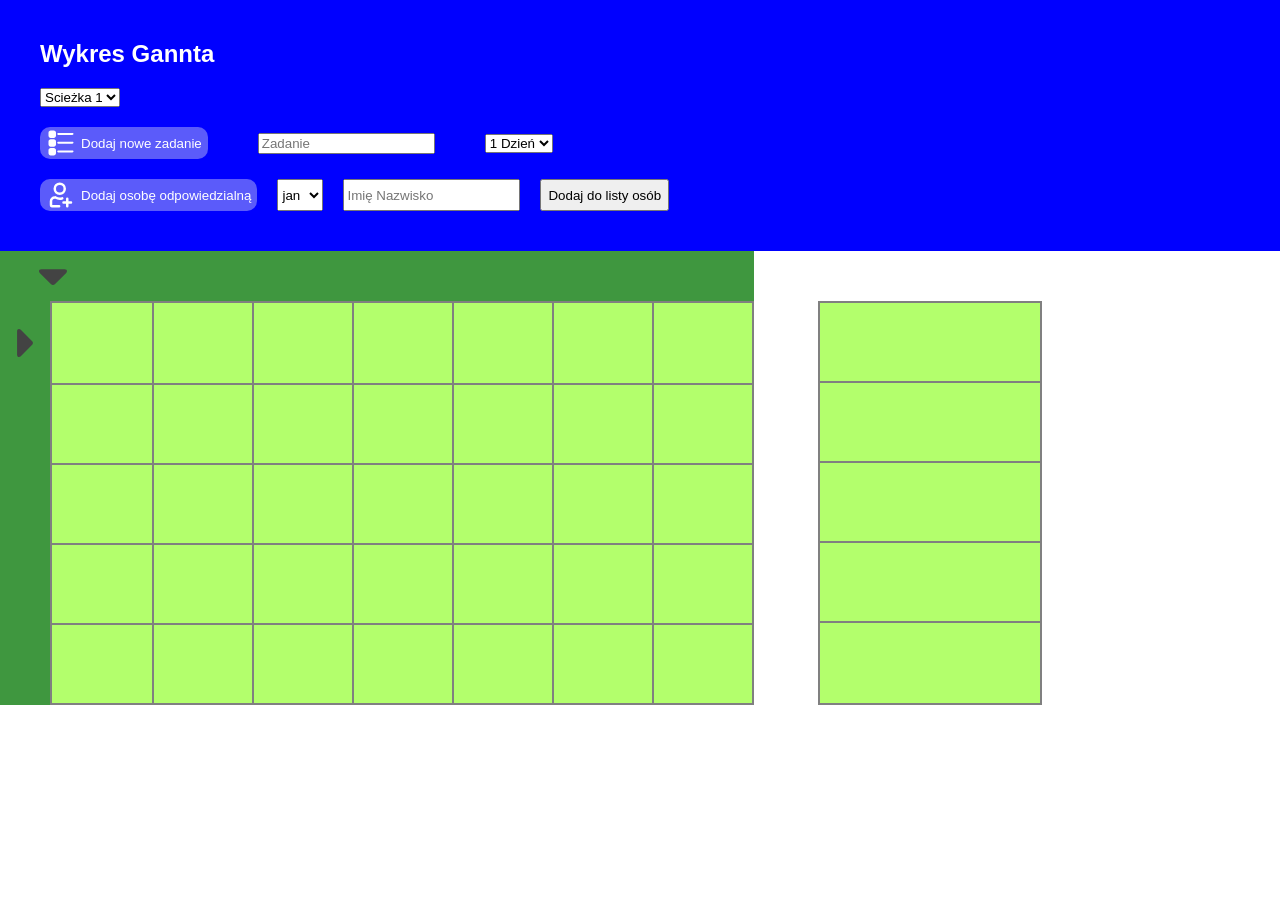
<file: Wykre Guanta/v1.0/index.html>
<!DOCTYPE html>
<html lang="pl">
<head>
    <meta charset="UTF-8">
    <meta name="viewport" content="width=device-width, initial-scale=1.0">
    <title>Wykres Gannta</title>
    <link rel="stylesheet" href="css/style.css">
    
    
</head>
<body>
    
    <div>
        <section id="banner">
            <h1>Wykres Gannta</h1>

            <select onchange="arrowMove()" id="path">
                <option value="1">Scieżka 1</option>
                <option value="2">Scieżka 2</option>
                <option value="3">Scieżka 3</option>
                <option value="4">Scieżka 4</option>
                <option value="5">Scieżka 5</option>
            </select>
            
            <div id="taskDiv">
                <button class="buttons" id="addTaskButton">
                <svg viewBox="0 0 24 24" version="1.1" xmlns="http://www.w3.org/2000/svg" xmlns:xlink="http://www.w3.org/1999/xlink" fill="#ffffff" stroke="#ffffff"><g id="SVGRepo_bgCarrier" stroke-width="0"></g><g id="SVGRepo_tracerCarrier" stroke-linecap="round" stroke-linejoin="round"></g><g id="SVGRepo_iconCarrier">  <title>ic_fluent_apps_list_24_filled</title> <desc>Created with Sketch.</desc> <g id="🔍-Product-Icons" stroke="none" stroke-width="1" fill="none" fill-rule="evenodd"> <g id="ic_fluent_apps_list_24_filled" fill="#ffffff" fill-rule="nonzero"> <path d="M6.24787561,16.0021244 C7.21437393,16.0021244 7.99787561,16.7856261 7.99787561,17.7521244 L7.99787561,20.25 C7.99787561,21.2164983 7.21437393,22 6.24787561,22 L3.75,22 C2.78350169,22 2,21.2164983 2,20.25 L2,17.7521244 C2,16.7856261 2.78350169,16.0021244 3.75,16.0021244 L6.24787561,16.0021244 Z M9.74809326,18 L21.2528964,18 C21.66711,18 22.0028964,18.3357864 22.0028964,18.75 C22.0028964,19.1296958 21.7207425,19.443491 21.354667,19.4931534 L21.2528964,19.5 L9.74809326,19.5 C9.3338797,19.5 8.99809326,19.1642136 8.99809326,18.75 C8.99809326,18.3703042 9.28024715,18.056509 9.64632271,18.0068466 L9.74809326,18 L21.2528964,18 L9.74809326,18 Z M6.24787561,9.00106219 C7.21437393,9.00106219 7.99787561,9.78456388 7.99787561,10.7510622 L7.99787561,13.2489378 C7.99787561,14.2154361 7.21437393,14.9989378 6.24787561,14.9989378 L3.75,14.9989378 C2.78350169,14.9989378 2,14.2154361 2,13.2489378 L2,10.7510622 C2,9.78456388 2.78350169,9.00106219 3.75,9.00106219 L6.24787561,9.00106219 Z M9.74809326,11 L21.2528964,11 C21.66711,11 22.0028964,11.3357864 22.0028964,11.75 C22.0028964,12.1296958 21.7207425,12.443491 21.354667,12.4931534 L21.2528964,12.5 L9.74809326,12.5 C9.3338797,12.5 8.99809326,12.1642136 8.99809326,11.75 C8.99809326,11.3703042 9.28024715,11.056509 9.64632271,11.0068466 L9.74809326,11 L21.2528964,11 L9.74809326,11 Z M6.24787561,2 C7.21437393,2 7.99787561,2.78350169 7.99787561,3.75 L7.99787561,6.24787561 C7.99787561,7.21437393 7.21437393,7.99787561 6.24787561,7.99787561 L3.75,7.99787561 C2.78350169,7.99787561 2,7.21437393 2,6.24787561 L2,3.75 C2,2.78350169 2.78350169,2 3.75,2 L6.24787561,2 Z M9.74809326,4 L21.2528964,4 C21.66711,4 22.0028964,4.33578644 22.0028964,4.75 C22.0028964,5.12969577 21.7207425,5.44349096 21.354667,5.49315338 L21.2528964,5.5 L9.74809326,5.5 C9.3338797,5.5 8.99809326,5.16421356 8.99809326,4.75 C8.99809326,4.37030423 9.28024715,4.05650904 9.64632271,4.00684662 L9.74809326,4 L21.2528964,4 L9.74809326,4 Z" id="🎨-Color"> </path> </g> </g> </g></svg>
                    Dodaj nowe zadanie
                </button>
                <input type="text" name="" id="taskInput" placeholder="Zadanie  ">
                <select id="days">
                    <option value="1">1 Dzień</option>
                    <option value="2">2 Dzień</option>
                    <option value="3">3 Dzień</option>
                    <option value="4">4 Dzień</option>
                    <option value="5">5 Dzień</option>
                    <option value="6">6 Dzień</option>
                    <option value="7">7 Dzień</option>
                </select>
            </div>
            
            <div id="userDiv">
                         <button class="buttons" id="addTaskUser">
                            <svg viewBox="0 0 24 24" fill="none" xmlns="http://www.w3.org/2000/svg"><g id="SVGRepo_bgCarrier" stroke-width="0"></g><g id="SVGRepo_tracerCarrier" stroke-linecap="round" stroke-linejoin="round"></g><g id="SVGRepo_iconCarrier"> <path d="M20 18L14 18M17 15V21M7.68213 14C8.63244 14.6318 9.77319 15 10.9999 15C11.7012 15 12.3744 14.8797 13 14.6586M10.5 21H5.6C5.03995 21 4.75992 21 4.54601 20.891C4.35785 20.7951 4.20487 20.6422 4.10899 20.454C4 20.2401 4 19.9601 4 19.4V17C4 15.3431 5.34315 14 7 14H7.5M15 7C15 9.20914 13.2091 11 11 11C8.79086 11 7 9.20914 7 7C7 4.79086 8.79086 3 11 3C13.2091 3 15 4.79086 15 7Z" stroke="#ffffff" stroke-width="2" stroke-linecap="round" stroke-linejoin="round"></path> </g></svg>
                            Dodaj osobę odpowiedzialną
                        </button>
                        <select id="userList">
                            <option value="1">jan</option>
                            <option value="2">julia</option>
                        </select>
                        <input type="text" id="user" placeholder="Imię Nazwisko">
                        <button class="buttons"  onclick="userAdd()">Dodaj do listy osób</button>
                        
            </div>
            

            
        </section>
       
        
    </div>

        <div id="chart">
        <div onclick="ruszTym(event)" id="topTableBorder">
            <svg id="topArrow" viewBox="0 -0.5 17 17" version="1.1" xmlns="http://www.w3.org/2000/svg" xmlns:xlink="http://www.w3.org/1999/xlink" class="si-glyph si-glyph-triangle-down" fill="#000000"><g id="SVGRepo_bgCarrier" stroke-width="0"></g><g id="SVGRepo_tracerCarrier" stroke-linecap="round" stroke-linejoin="round"></g><g id="SVGRepo_iconCarrier"> <title>1237</title> <defs> </defs> <g stroke="none" stroke-width="1" fill="none" fill-rule="evenodd"> <path d="M10.106,12.69 C9.525,13.27 8.584,13.27 8.002,12.69 L1.561,6.246 C0.979,5.665 0.722,4.143 2.561,4.143 L15.549,4.143 C17.45,4.143 17.131,5.664 16.549,6.246 L10.106,12.69 L10.106,12.69 Z" fill="#434343" class="si-glyph-fill"> </path> </g> </g></svg>
        </div>
        <div id="leftTableBorder">
            <svg id="leftArrow" viewBox="0 -0.5 17 17" version="1.1" xmlns="http://www.w3.org/2000/svg" xmlns:xlink="http://www.w3.org/1999/xlink" class="si-glyph si-glyph-triangle-right" fill="#000000"><g id="SVGRepo_bgCarrier" stroke-width="0"></g><g id="SVGRepo_tracerCarrier" stroke-linecap="round" stroke-linejoin="round"></g><g id="SVGRepo_iconCarrier"> <title>1234</title> <defs> </defs> <g stroke="none" stroke-width="1" fill="none" fill-rule="evenodd"> <path d="M6.113,15.495 C5.531,16.076 4.01,16.395 4.01,14.494 L4.01,1.506 C4.01,-0.333 5.531,-0.076 6.113,0.506 L12.557,6.948 C13.137,7.529 13.137,8.47 12.557,9.052 L6.113,15.495 L6.113,15.495 Z" fill="#434343" class="si-glyph-fill"> </path> </g> </g></svg>
        </div>
        <div id="table"></div>
    </div>

    <div id="peopleBox">
        <div id="people"></div>
    </div>



    <script src="js/script.js"></script>
    
</body>
</html>
</file>
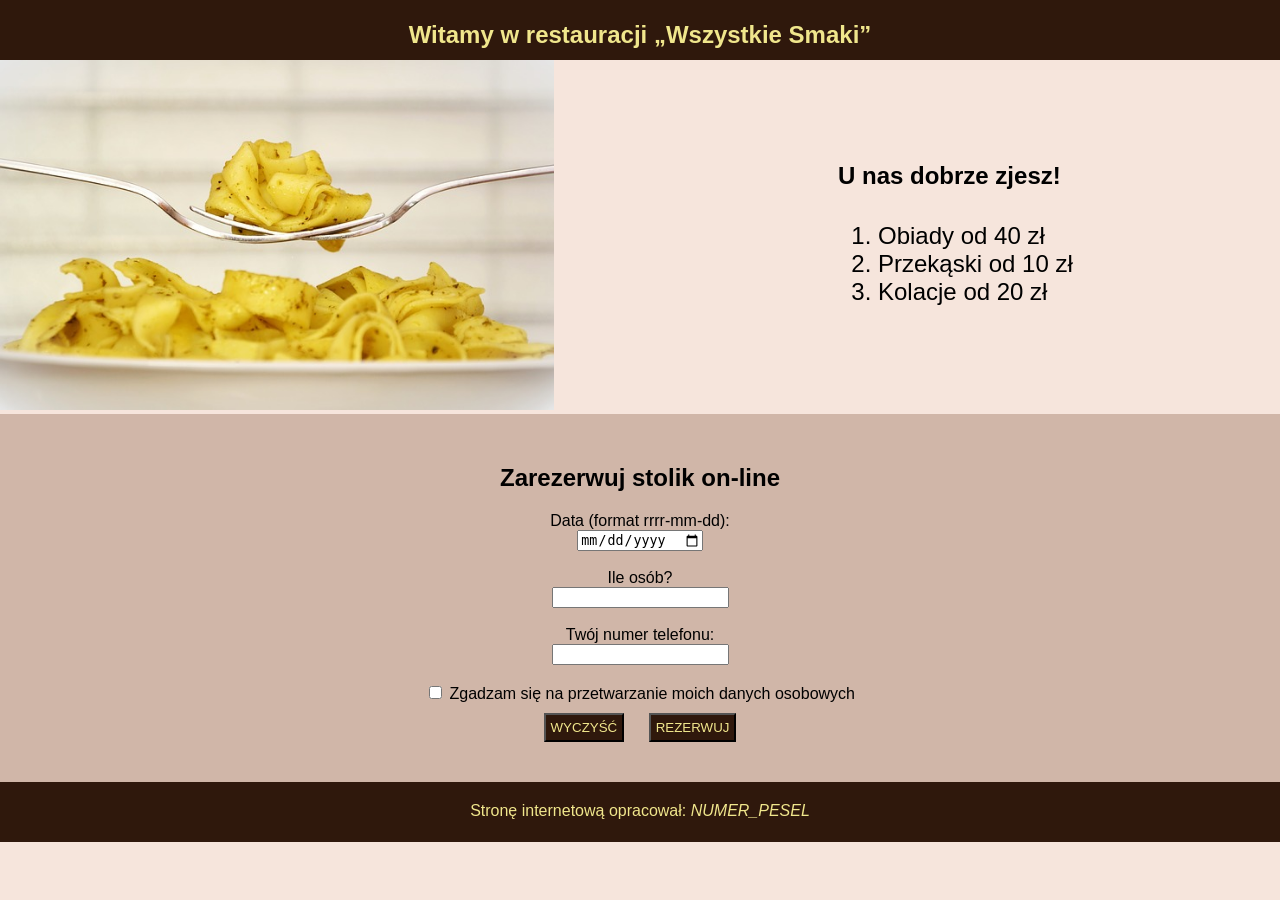
<file: Project WebSite/uploads/projects/1/files/inf_03_2022_01_01_SG/restauracja.html>
<!DOCTYPE html>
<html lang="pl">
<head>
    <meta charset="UTF-8">
    <title>Restauracja Wszystkie Smaki</title>
    <link rel="stylesheet" href="styl_1.css">
</head>
<body>
    <section id="baner">
        <h1>Witamy w restauracji „Wszystkie Smaki”</h1>
    </section>

    <section id="lewy">
        <img src="menu.jpg" alt="Nasze danie">
    </section>

    <section id="prawy">
        <h4>U nas dobrze zjesz!</h4>
        <ol>
            <li>Obiady od 40 zł</li>
            <li>Przekąski od 10 zł</li>
            <li>Kolacje od 20 zł</li>
        </ol>
    </section>

    <section id="dolny">
        <h2>Zarezerwuj stolik on-line</h2>
        <form action="rezerwacja.php" method="post">
            <label for="data">Data (format rrrr-mm-dd):</label><br>
            <input type="date" id="data" name="data"><br><br>

            <label for="osoby">Ile osób?</label><br>
            <input type="number" id="osoby" name="osoby"><br><br>

            <label for="telefon">Twój numer telefonu:</label><br>
            <input type="text" id="telefon" name="telefon"><br><br>

            <input type="checkbox" id="zgoda" name="zgoda">
            <label for="zgoda">Zgadzam się na przetwarzanie moich danych osobowych</label><br>

            <input type="reset" value="WYCZYŚĆ">
            <input type="submit" value="REZERWUJ">
        </form>
    </section>

    <footer>
        Stronę internetową opracował: <i>NUMER_PESEL</i>
    </footer>
</body>
</html>
</file>
<file: Wykre Guanta/v1.0/css/style.css>
* {
    font-family: Arial, Helvetica, sans-serif;
    margin: 0;
}
#banner {
    background-color: blue;
    color: white;
    padding: 40px;
}
h1 {
    margin-bottom: 20px;
}
#table {
    background-color: rgb(179, 255, 108);
    margin: 50px;
    height: 400px;
    width: 700px;
    border: solid 2px rgb(128, 128, 128);
    position: relative;
}
.liniaPozioma {
    height: 2px;
    width: 100%;
    background-color: rgb(128, 128, 128);
    position: absolute;

}
.liniaPionowa {
    height: 100%;
    width: 2px;
    background-color: rgb(128, 128, 128);
    position: absolute;

}
#path {
    display: block;
    margin-bottom: 20px;
}
#addTaskButton {
    background-color: rgb(91, 91, 250);
    border: 0;
    border-radius: 10px;
    color: white;
    display: flex;
    align-items: center;
    margin-right: 50px;
}
#addTaskUser {
    background-color: rgb(91, 91, 250);
    border: 0;
    border-radius: 10px;
    color: white;
    margin-right: 20px;
    display: flex;
    align-items: center;
    
    
}
 svg {
    height: 30px;
    margin-right: 5px;
}
#taskDiv {
    display: flex;
    margin: 0;
    align-items: center;
}
#days {
    margin-left: 50px;
}
#userDiv{
    margin-top: 20px;
    display: flex;
}
#userList {
    margin-right: 20px;
}
#user {
    margin-right: 20px;
}

#chart {
    position: relative;
    display: inline-block; 
}
#topTableBorder {
    cursor: pointer;
    width: 754px;
    height: 50px;
    background-color: rgb(63, 151, 63);
    position: absolute;
    top: 0;
    left: 0;
}
#leftTableBorder {
    width: 50px;
    height: 404px;
    background-color: rgb(63, 151, 63);
    position: absolute;
    top: 50px;
    left: 0;
}
#leftArrow {
    position: absolute;
    left: 10px;
    top: 27px;
    width: 30px;
    height: 30px;
    margin: 0;
    transition: top 0.3s;
}
#topArrow {
    position: absolute;
    top: 10px;
    left: 87px;
    width: 30px;
    height: 30px;
    margin: 0;
    pointer-events: none; 
    transition: left 0.3s;
}
#addTaskButton:hover {
background-color: rgb(142, 142, 248);
transition-duration: 0.2s;
}

#addTaskUser:hover {
background-color: rgb(142, 142, 248);
transition-duration: 0.2s;
}

.zadanie {
    position: absolute;
    height: 50px;
    background-color: rgb(91, 91, 250);
    border: 2px solid rgb(45, 45, 160);
    border-radius: 6px;
    box-sizing: border-box;
    z-index: 10;
    overflow: hidden;
    padding: 4px;
    display: flex;
    align-items: center;
    justify-content: center;
    text-align: center;
    font-size: 14px;
    font-weight: bold;
    color: white;
    word-break: break-word;
}

#peopleBox {
    display: inline-block;
    vertical-align: top;
    margin-top: 50px;
    margin-left: 10px;
}
#peopleTitle {
    margin-bottom: 8px;
    font-size: 16px;
}
#people {
    width: 220px;
    height: 400px;
    background-color: rgb(179, 255, 108);
    border: solid 2px rgb(128, 128, 128);
    box-sizing: content-box;
}
.wierszOsob {
    height: 80px;
    box-sizing: border-box;
    border-bottom: 2px solid rgb(128, 128, 128);
    padding: 0 10px;
    display: flex;
    flex-wrap: wrap;
    align-content: center;
    gap: 6px;
}
.wierszOsob:last-child {
    border-bottom: 0;
}
.kropka { 
    width: 26px;
    height: 26px;
    border-radius: 50%;
    background-color: rgb(23, 133, 23); 

}

.kropkaWybrana {
    background-color: rgb(245, 46, 46);
}
</file>
<file: Project WebSite/uploads/projects/1/files/inf_03_2022_01_01_SG/styl_1.css>
* {
    box-sizing: border-box;
}

body {
    margin: 0;
    background-color: #F6E5DC;
    font-family: Verdana, sans-serif;
}

#baner {
    background-color: #2F180C;
    color: khaki;
    text-align: center;
    height: 60px;
    padding: 1px;
}

#lewy {
    width: 60%;
    float: left;
}

#prawy {
    font-size: 150%;
    padding: 70px;
    margin-left: 60%;
}

#dolny {
    clear: both;
    background-color: #D0B6A8;
    text-align: center;
    padding: 30px;
}

footer {
    background-color: #2F180C;
    color: khaki;
    height: 60px;
    text-align: center;
    padding: 20px;
}

img {
    height: 350px;
    max-width: 100%;
}

input[type="reset"],
input[type="submit"] {
    margin: 10px;
    padding: 5px;
    background-color: #2F180C;
    color: khaki;
}
</file>
